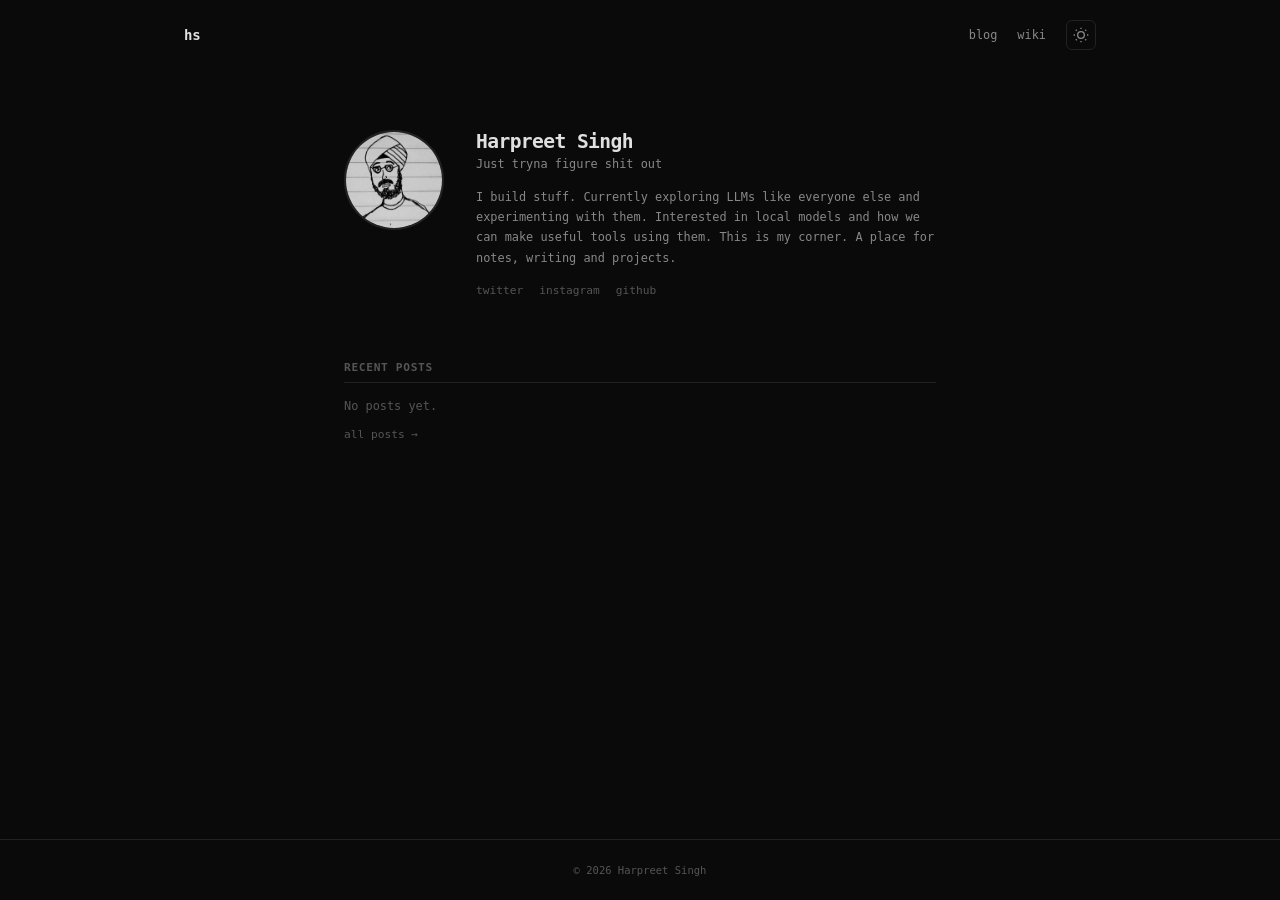
<file: index.html>
<!DOCTYPE html>
<html lang="en" data-theme="dark">
<head>
  <meta charset="UTF-8">
  <meta name="viewport" content="width=device-width, initial-scale=1.0">
  <title>Harpreet Singh</title>
  <link rel="stylesheet" href="style.css">
</head>
<body>
  <nav>
    <a href="./" class="nav-name">hs</a>
    <div class="nav-links">
      <a href="blog.html">blog</a>
      <a href="wiki.html">wiki</a>
      <button class="theme-toggle" id="themeToggle" aria-label="Toggle theme">
        <svg class="icon-sun" width="16" height="16" viewBox="0 0 24 24" fill="none" stroke="currentColor" stroke-width="2"><circle cx="12" cy="12" r="5"/><path d="M12 1v2M12 21v2M4.22 4.22l1.42 1.42M18.36 18.36l1.42 1.42M1 12h2M21 12h2M4.22 19.78l1.42-1.42M18.36 5.64l1.42-1.42"/></svg>
        <svg class="icon-moon" width="16" height="16" viewBox="0 0 24 24" fill="none" stroke="currentColor" stroke-width="2"><path d="M21 12.79A9 9 0 1111.21 3 7 7 0 0021 12.79z"/></svg>
      </button>
    </div>
  </nav>

  <main class="home">
    <div class="hero">
      <img src="assets/profile.jpg" alt="Harpreet Singh" class="profile-photo">
      <div class="hero-text">
        <h1>Harpreet Singh</h1>
        <p class="tagline">Just tryna figure shit out</p>
        <p class="bio">
          I build stuff. Currently exploring LLMs like everyone else and experimenting with them. 
          Interested in local models and how we can make useful tools using them.
          This is my corner. A place for notes, writing and projects.
        </p>
        <div class="links">
          <a href="https://x.com/bitvect0r" target="_blank" rel="noopener">twitter</a>
          <a href="https://www.instagram.com/bitvect0r" target="_blank" rel="noopener">instagram</a>
          <a href="https://github.com/bitvect0r" target="_blank" rel="noopener">github</a>
        </div>
      </div>
    </div>

    <section class="section">
      <h2>Recent Posts</h2>
      <div id="recentPosts" class="post-list">
        <p class="muted">No posts yet.</p>
      </div>
      <a href="blog.html" class="section-link">all posts &rarr;</a>
    </section>
  </main>

  <footer>
    <p>&copy; 2026 Harpreet Singh</p>
  </footer>

  <script src="theme.js"></script>
  <script>
    // Load recent blog posts on home page
    fetch('blog/posts/index.json')
      .then(r => r.json())
      .then(posts => {
        const el = document.getElementById('recentPosts');
        if (!posts.length) return;
        const recent = posts.slice(0, 3);
        el.innerHTML = recent.map(p =>
          `<a href="blog.html#${p.slug}" class="post-item">
            <span class="post-title">${p.title}</span>
            <span class="post-date">${p.date}</span>
          </a>`
        ).join('');
      })
      .catch(() => {});
  </script>
</body>
</html>
</file>
<file: style.css>
/* ── Reset ── */
*, *::before, *::after { margin: 0; padding: 0; box-sizing: border-box; }

/* ── Theme Variables ── */
:root {
  --font: 'SF Mono', 'Fira Code', 'Cascadia Code', 'JetBrains Mono', Consolas, monospace;
  --max-w: 640px;
  --transition: 0.15s ease;
}

[data-theme="light"] {
  --bg: #fafafa;
  --bg-secondary: #f0f0f0;
  --bg-hover: #e8e8e8;
  --text: #1a1a1a;
  --text-secondary: #666;
  --text-muted: #999;
  --border: #e0e0e0;
  --link: #0055ff;
  --accent: #0055ff;
  --code-bg: #f0f0f0;
}

[data-theme="dark"] {
  --bg: #0a0a0a;
  --bg-secondary: #141414;
  --bg-hover: #1e1e1e;
  --text: #e0e0e0;
  --text-secondary: #888;
  --text-muted: #555;
  --border: #222;
  --link: #6eb3ff;
  --accent: #6eb3ff;
  --code-bg: #141414;
}

/* ── Base ── */
html { font-size: 14px; }
body {
  font-family: var(--font);
  background: var(--bg);
  color: var(--text);
  min-height: 100vh;
  display: flex;
  flex-direction: column;
  transition: background var(--transition), color var(--transition);
  -webkit-font-smoothing: antialiased;
}

a { color: var(--link); text-decoration: none; }
a:hover { text-decoration: underline; }

/* ── Nav ── */
nav {
  display: flex;
  align-items: center;
  justify-content: space-between;
  padding: 20px 24px;
  max-width: 960px;
  width: 100%;
  margin: 0 auto;
}

.nav-name {
  font-weight: 600;
  font-size: 1rem;
  color: var(--text);
  text-decoration: none;
  letter-spacing: -0.02em;
}
.nav-name:hover { color: var(--accent); text-decoration: none; }

.nav-links {
  display: flex;
  align-items: center;
  gap: 20px;
}
.nav-links a {
  color: var(--text-secondary);
  font-size: 0.85rem;
  text-decoration: none;
  transition: color var(--transition);
}
.nav-links a:hover, .nav-links a.active { color: var(--text); }

.theme-toggle {
  background: none;
  border: 1px solid var(--border);
  border-radius: 6px;
  padding: 6px;
  cursor: pointer;
  color: var(--text-secondary);
  display: flex;
  align-items: center;
  justify-content: center;
  transition: all var(--transition);
}
.theme-toggle:hover { color: var(--text); border-color: var(--text-muted); }

[data-theme="dark"] .icon-sun { display: block; }
[data-theme="dark"] .icon-moon { display: none; }
[data-theme="light"] .icon-sun { display: none; }
[data-theme="light"] .icon-moon { display: block; }

/* ── Home ── */
.home {
  flex: 1;
  max-width: var(--max-w);
  width: 100%;
  margin: 0 auto;
  padding: 60px 24px 80px;
}

.hero {
  display: flex;
  align-items: flex-start;
  gap: 32px;
  margin-bottom: 64px;
}

.profile-photo {
  width: 100px;
  height: 100px;
  border-radius: 50%;
  object-fit: cover;
  flex-shrink: 0;
  border: 2px solid var(--border);
}

.hero-text h1 {
  font-size: 1.4rem;
  font-weight: 600;
  letter-spacing: -0.03em;
  margin-bottom: 4px;
}

.tagline {
  color: var(--text-secondary);
  font-size: 0.85rem;
  margin-bottom: 16px;
}

.bio {
  color: var(--text-secondary);
  font-size: 0.85rem;
  line-height: 1.7;
  margin-bottom: 16px;
}

.links {
  display: flex;
  gap: 16px;
}
.links a {
  font-size: 0.8rem;
  color: var(--text-muted);
  transition: color var(--transition);
}
.links a:hover { color: var(--accent); text-decoration: none; }

/* ── Sections ── */
.section {
  margin-bottom: 48px;
}
.section h2 {
  font-size: 0.8rem;
  font-weight: 600;
  text-transform: uppercase;
  letter-spacing: 0.06em;
  color: var(--text-muted);
  margin-bottom: 16px;
  padding-bottom: 8px;
  border-bottom: 1px solid var(--border);
}

.section-link {
  font-size: 0.8rem;
  color: var(--text-muted);
}
.section-link:hover { color: var(--accent); }

/* ── Post List ── */
.post-list {
  display: flex;
  flex-direction: column;
  gap: 1px;
  margin-bottom: 12px;
}

.post-item {
  display: flex;
  justify-content: space-between;
  align-items: baseline;
  padding: 10px 0;
  color: var(--text);
  text-decoration: none;
  border-bottom: 1px solid var(--border);
  transition: color var(--transition);
  gap: 16px;
}
.post-item:first-child { border-top: none; }
.post-item:hover { color: var(--accent); text-decoration: none; }
.post-item:hover .post-title { color: var(--accent); }

.post-title {
  font-size: 0.9rem;
  transition: color var(--transition);
}
.post-date {
  font-size: 0.75rem;
  color: var(--text-muted);
  white-space: nowrap;
  flex-shrink: 0;
}

.muted { color: var(--text-muted); font-size: 0.85rem; }

/* ── Page Layout ── */
.page {
  flex: 1;
  max-width: var(--max-w);
  width: 100%;
  margin: 0 auto;
  padding: 40px 24px 80px;
}

.page-header {
  margin-bottom: 32px;
}
.page-header h1 {
  font-size: 1.2rem;
  font-weight: 600;
  letter-spacing: -0.02em;
}

.back-link {
  display: inline-block;
  font-size: 0.8rem;
  color: var(--text-muted);
  margin-bottom: 24px;
}
.back-link:hover { color: var(--accent); }

/* ── Article Content ── */
.article-content {
  line-height: 1.75;
  font-size: 0.9rem;
}
.article-content h1 {
  font-size: 1.3rem;
  font-weight: 600;
  margin-bottom: 8px;
  letter-spacing: -0.02em;
}
.article-content h2 {
  font-size: 1.1rem;
  font-weight: 600;
  margin-top: 2em;
  margin-bottom: 0.5em;
  letter-spacing: -0.01em;
}
.article-content h3 {
  font-size: 0.95rem;
  font-weight: 600;
  margin-top: 1.5em;
  margin-bottom: 0.4em;
}
.article-content p { margin-bottom: 1em; }
.article-content ul, .article-content ol { margin-bottom: 1em; padding-left: 1.5em; }
.article-content li { margin-bottom: 0.3em; }
.article-content a { color: var(--link); }
.article-content blockquote {
  border-left: 2px solid var(--border);
  padding-left: 16px;
  color: var(--text-secondary);
  margin: 0 0 1em;
}
.article-content code {
  font-family: var(--font);
  font-size: 0.85em;
  background: var(--code-bg);
  padding: 2px 6px;
  border-radius: 3px;
  border: 1px solid var(--border);
}
.article-content pre {
  background: var(--code-bg);
  border: 1px solid var(--border);
  border-radius: 6px;
  padding: 16px;
  overflow-x: auto;
  margin-bottom: 1em;
}
.article-content pre code {
  border: none;
  padding: 0;
  background: none;
}
.article-content hr {
  border: none;
  border-top: 1px solid var(--border);
  margin: 2em 0;
}
.article-content img { max-width: 100%; border-radius: 4px; }
.article-content table { width: 100%; border-collapse: collapse; margin-bottom: 1em; }
.article-content th, .article-content td {
  border: 1px solid var(--border);
  padding: 8px 12px;
  text-align: left;
  font-size: 0.85rem;
}
.article-content th { background: var(--bg-secondary); font-weight: 600; }
.article-content .post-meta {
  color: var(--text-muted);
  font-size: 0.8rem;
  margin-bottom: 24px;
}

/* ── Wiki Layout ── */
.wiki-layout {
  flex: 1;
  display: flex;
  max-width: 960px;
  width: 100%;
  margin: 0 auto;
  padding: 0 24px 80px;
  gap: 32px;
}

.wiki-sidebar {
  width: 200px;
  flex-shrink: 0;
  padding-top: 40px;
}

.wiki-search input {
  width: 100%;
  padding: 8px 10px;
  border: 1px solid var(--border);
  border-radius: 6px;
  background: var(--bg);
  color: var(--text);
  font-family: var(--font);
  font-size: 0.8rem;
  outline: none;
  margin-bottom: 16px;
  transition: border-color var(--transition);
}
.wiki-search input::placeholder { color: var(--text-muted); }
.wiki-search input:focus { border-color: var(--accent); }

.wiki-list {
  list-style: none;
}
.wiki-list li a {
  display: block;
  padding: 6px 8px;
  border-radius: 4px;
  color: var(--text-secondary);
  text-decoration: none;
  font-size: 0.8rem;
  transition: all var(--transition);
  white-space: nowrap;
  overflow: hidden;
  text-overflow: ellipsis;
}
.wiki-list li a:hover { background: var(--bg-hover); color: var(--text); }
.wiki-list li a.active { color: var(--accent); background: var(--bg-hover); }

.wiki-content {
  flex: 1;
  min-width: 0;
  padding-top: 40px;
  min-height: 0;
}
.wiki-content #wikiArticle {
  height: 100%;
  min-height: 500px;
}

/* ── Empty State ── */
.empty-state {
  text-align: center;
  padding: 80px 20px;
  color: var(--text-muted);
}
.empty-state h2 {
  font-size: 1.1rem;
  font-weight: 600;
  margin-bottom: 8px;
  color: var(--text-secondary);
}
.empty-state p {
  font-size: 0.85rem;
  line-height: 1.6;
}
.empty-state code {
  font-size: 0.8rem;
  background: var(--code-bg);
  padding: 2px 6px;
  border-radius: 3px;
  border: 1px solid var(--border);
}

/* ── Footer ── */
footer {
  padding: 24px;
  text-align: center;
  color: var(--text-muted);
  font-size: 0.75rem;
  border-top: 1px solid var(--border);
}

/* ── Responsive ── */
@media (max-width: 640px) {
  .hero {
    flex-direction: column;
    align-items: center;
    text-align: center;
    gap: 20px;
  }
  .links { justify-content: center; }
  .wiki-layout { flex-direction: column; gap: 0; padding-bottom: 0; }
  .wiki-content { flex: 1; padding-top: 16px; }
  .wiki-content #wikiArticle { min-height: calc(100svh - 200px); }
  .wiki-sidebar {
    width: 100%;
    padding-top: 24px;
    border-bottom: 1px solid var(--border);
    padding-bottom: 16px;
  }
  .wiki-list {
    display: none;
    flex-wrap: wrap;
    gap: 4px;
  }
  .wiki-sidebar.show-list .wiki-list {
    display: flex;
  }
}

/* ── Scrollbar ── */
::-webkit-scrollbar { width: 4px; }
::-webkit-scrollbar-track { background: transparent; }
::-webkit-scrollbar-thumb { background: var(--border); border-radius: 2px; }
::-webkit-scrollbar-thumb:hover { background: var(--text-muted); }

/* ── Article Author ── */
.article-author {
  font-size: 0.8rem;
  color: var(--text-muted);
  margin-bottom: 24px;
}

/* ── Article Sources ── */
.article-sources {
  margin-top: 2em;
  padding-top: 1.5em;
  border-top: 1px solid var(--border);
}
.article-sources h2 {
  font-size: 0.8rem;
  font-weight: 600;
  text-transform: uppercase;
  letter-spacing: 0.06em;
  color: var(--text-muted);
  margin-bottom: 12px;
}
.article-sources ul {
  list-style: none;
  padding-left: 0;
}
.article-sources li {
  font-size: 0.85rem;
  color: var(--text-secondary);
  padding: 4px 0;
}
.article-sources li a {
  color: var(--link);
}

/* ── Wiki Links ── */
.wiki-link { color: var(--link); cursor: pointer; text-decoration: none; border-bottom: 1px dashed var(--link); }
.wiki-link:hover { border-bottom-style: solid; text-decoration: none; }
.wiki-link.broken { color: var(--text-muted); border-bottom-color: var(--text-muted); }

/* ── Graph (inline in wiki content) ── */
#graphCanvas {
  display: block;
  width: 100%;
  height: 100%;
  cursor: grab;
  border-radius: 6px;
  touch-action: none;
}
</file>
